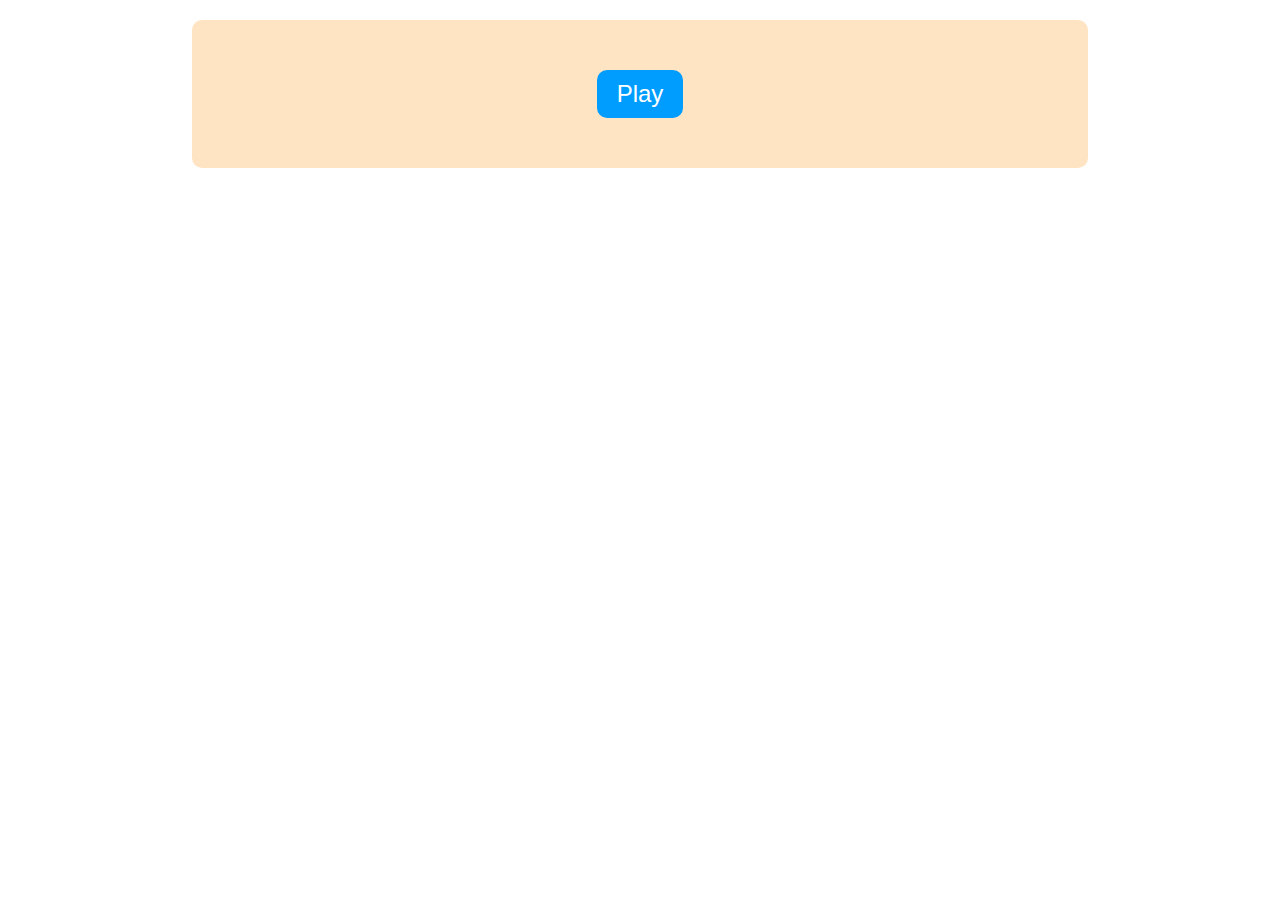
<file: dadi/index.html>
<!DOCTYPE html>
<html lang="en">
<head>
    <meta charset="UTF-8">
    <meta name="viewport" content="width=device-width, initial-scale=1.0">
    <title>Gioco dei dadi</title>
    
    <!-- css -->
    <link rel="stylesheet" href="./css/style.css">
</head>
<body>

    <div class="container bg-bisque">

        <button class="btn" id="play">Play</button>

        <div class="message-number hidden"></div>

    </div>
    
    <script src="./js/script.js"></script>
</body>
</html>
</file>
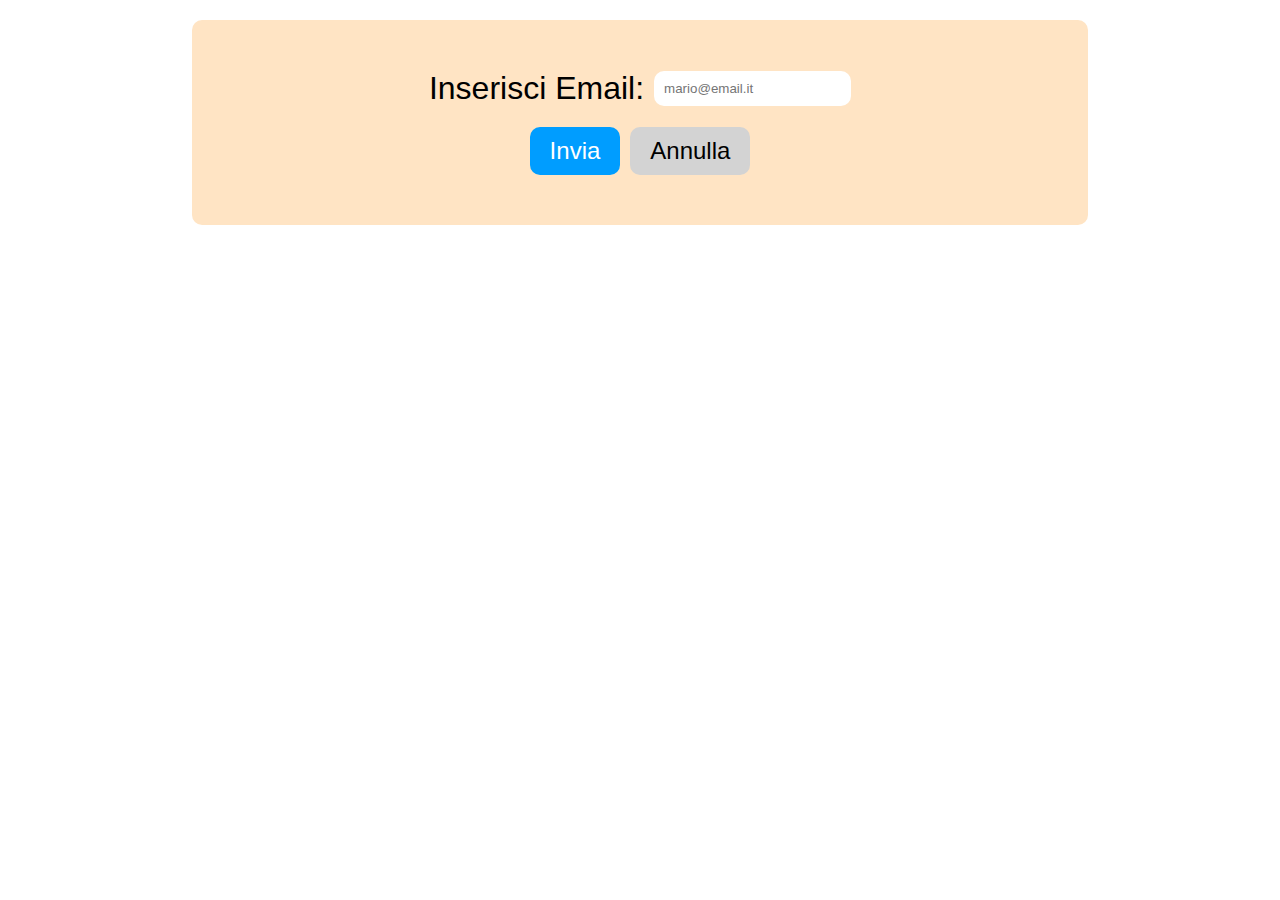
<file: mail/index.html>
<!DOCTYPE html>
<html lang="en">
<head>
    <meta charset="UTF-8">
    <meta name="viewport" content="width=device-width, initial-scale=1.0">
    <title>Mail</title>

    <!-- css -->
    <link rel="stylesheet" href="./css/style.css">
</head>
<body>

    <div class="container bg-bisque">
        
        <div class="flex">
            <label for="mail">Inserisci Email:</label>
            <input type="mail" id="mail" placeholder="mario@email.it">
        </div>

        <div class="flex">
            <button class="btn" id="send">Invia</button> 
            <button class="btn" id="cancel">Annulla</button>
        </div>

        <div class="message hidden">
        </div>
    </div>

    <script src="./js/script.js"></script>
</body>
</html>
</file>
<file: dadi/css/style.css>
* {
    margin: 0;
    padding: 0;
    box-sizing: border-box;
    border: 0;
}

.container {
    width: 70%;
    margin: 20px auto;
    padding: 50px;
    text-align: center;
    font-family: sans-serif;
    border-radius: 10px;
    font-size: 2rem;
}

.flex {
    display: flex;
    justify-content: center;
    align-items: center;
    gap: 10px;
}



.btn {
    color: white;
    padding: 10px 20px;
    border-radius: 10px;
    font-size: 1.5rem;
    background-color: rgb(0, 157, 255);
}

.message-number {
    padding: 20px;
    background-color: white;
    margin-top: 20px;
    border-radius: 10px;
}

.hidden {
    height: 0px;
    padding: 0;
    margin: 0;
    overflow: hidden;
}

.bg-bisque {
    background-color: bisque;
}

.bg-red {
    background-color: lightcoral;
}

.bg-green {
    background-color: lightgreen;
}
</file>
<file: mail/css/style.css>
* {
    margin: 0;
    padding: 0;
    box-sizing: border-box;
    border: 0;
}

.container {
    width: 70%;
    margin: 20px auto;
    padding: 50px;
    text-align: center;
    font-family: sans-serif;
    border-radius: 10px;
    font-size: 2rem;
}

.flex {
    display: flex;
    justify-content: center;
    align-items: center;
    gap: 10px;
}

#mail {
    padding: 10px;
    border-radius: 10px;
}

.btn {
    margin-top: 20px;
    color: white;
    padding: 10px 20px;
    border-radius: 10px;
    font-size: 1.5rem;
}

#send {
    background-color: rgb(0, 157, 255);
}

#cancel {
    background-color: lightgray;
    color: black;
}

.message {
    padding: 20px;
    background-color: white;
    margin-top: 20px;
    border-radius: 10px;
}

.hidden {
    height: 0px;
    padding: 0;
    margin: 0;
    overflow: hidden;
}

.bg-bisque {
    background-color: bisque;
}

.bg-red {
    background-color: lightcoral;
}

.bg-green {
    background-color: lightgreen;
}
</file>
